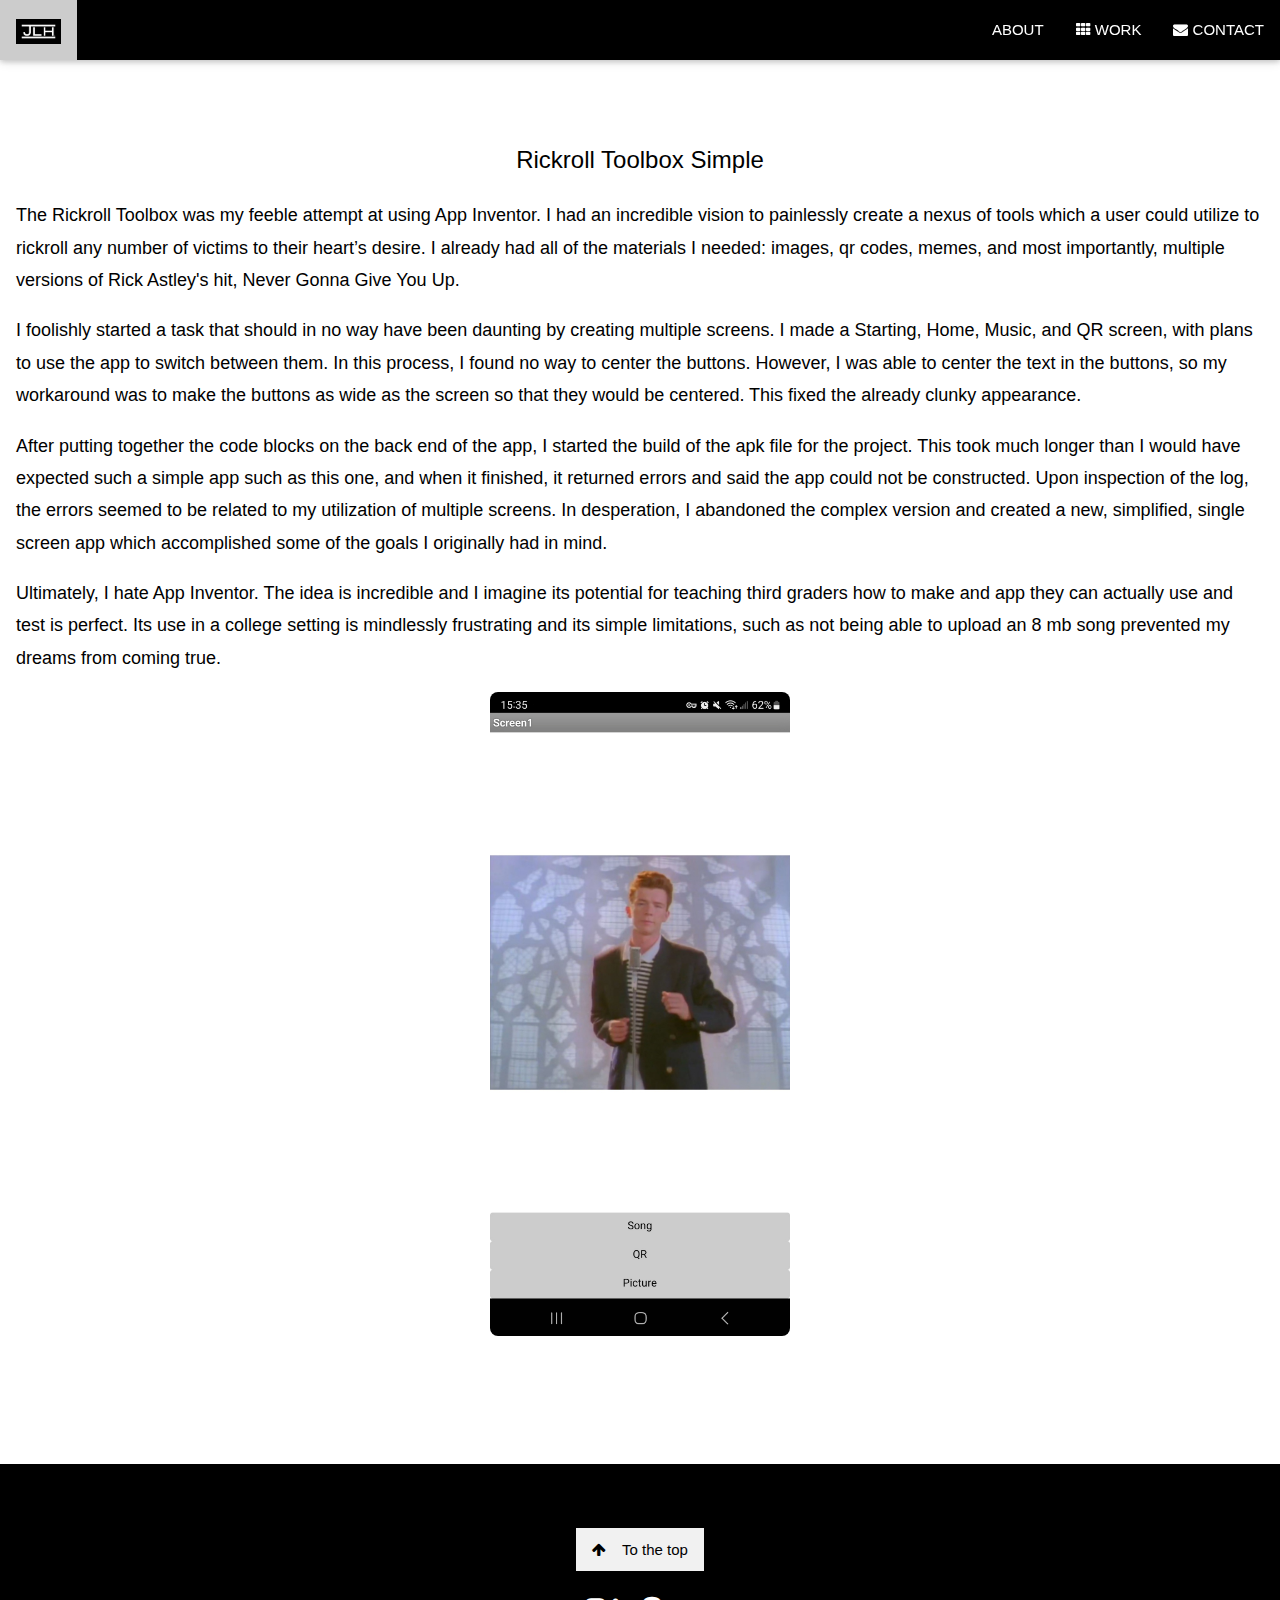
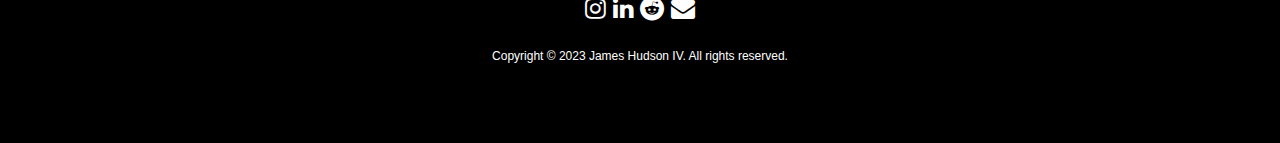
<file: App.html>
<!DOCTYPE html>
<html>
<title>James Hudson IV</title>
<meta charset="UTF-8">
<meta property="og:image" content="png.png">
<link rel="icon" href="png.png">
<meta name="viewport" content="width=device-width, initial-scale=1">
<link rel="stylesheet" href="https://www.w3schools.com/w3css/4/w3.css">
<link rel="stylesheet" href="https://fonts.googleapis.com/css?family=Raleway">
<link rel="stylesheet" href="https://cdnjs.cloudflare.com/ajax/libs/font-awesome/4.7.0/css/font-awesome.min.css">
<link href="https://fonts.cdnfonts.com/css/liberation-sans" rel="stylesheet">
<script src="roll404.js"></script>
<style>
body,h1,h2,h3,h4,h5,h6 {font-family: "liberation-sans", sans-serif}

body, html {
  height: 100%;
  line-height: 1.8;
}

/* Full height image header */
.bgimg-1 {
  background-position: center;
  background-size: cover;
  background-image: url("AustinNight.png");
  min-height: 100%;
}

.w3-bar .w3-button {
  padding: 16px;
}
</style>
<body>

<!-- Navbar (sit on top) -->
<div class="w3-top">
  <div class="w3-bar w3-black w3-card" id="myNavbar">
    <a href="index.html" class="w3-bar-item w3-button"><img height=25px src="https://jameshudsoniv.github.io/Website/JLHBanner.png" alt="LOGO"></a>
    <!-- Right-sided navbar links -->
    <div class="w3-right w3-hide-small">
      <a href="index.html#about" class="w3-bar-item w3-button">ABOUT</a>
      <!--<a href="#team" class="w3-bar-item w3-button"><i class="fa fa-user"></i> TEAM</a>-->
      <a href="index.html#work" class="w3-bar-item w3-button"><i class="fa fa-th"></i> WORK</a>
      <!--<a href="#pricing" class="w3-bar-item w3-button"><i class="fa fa-usd"></i> PRICING</a>-->
      <a href="index.html#contact" class="w3-bar-item w3-button"><i class="fa fa-envelope"></i> CONTACT</a>
    </div>
    <!-- Hide right-floated links on small screens and replace them with a menu icon -->

    <a href="javascript:void(0)" class="w3-bar-item w3-button w3-right w3-hide-large w3-hide-medium" onclick="w3_open()">
      <i class="fa fa-bars"></i>
    </a>
  </div>
</div>

<!-- Sidebar on small screens when clicking the menu icon -->
<nav class="w3-sidebar w3-bar-block w3-black w3-card w3-animate-left w3-hide-medium w3-hide-large" style="display:none" id="mySidebar">
  <a href="javascript:void(0)" onclick="w3_close()" class="w3-bar-item w3-button w3-large w3-padding-16">Close ×</a>
  <a href="#about" onclick="w3_close()" class="w3-bar-item w3-button">ABOUT</a>
  <!--<a href="#team" onclick="w3_close()" class="w3-bar-item w3-button">TEAM</a>-->
  <a href="#work" onclick="w3_close()" class="w3-bar-item w3-button">WORK</a>
  <!--<a href="#pricing" onclick="w3_close()" class="w3-bar-item w3-button">PRICING</a>-->
  <a href="#contact" onclick="w3_close()" class="w3-bar-item w3-button">CONTACT</a>
</nav>

<!-- Header with full-height image 
<header class="bgimg-1 w3-display-container w3-grayscale-min" id="home">
  <div class="w3-display-left w3-text-white" style="padding:48px">
    <span class="w3-jumbo w3-hide-small">James Hudson IV</span><br>
    <span class="w3-xxlarge w3-hide-large w3-hide-medium">James Hudson IV</span><br>
    <span class="w3-large">Computer Engineer, Presidential Scholar, Conqueror</span>
    <p><a href="#about" class="w3-button w3-white w3-padding-large w3-large w3-margin-top w3-opacity w3-hover-opacity-off">Learn more</a></p>
  </div> 
  <div class="w3-display-bottomleft w3-text-grey w3-large" style="padding:24px 48px">
    <i class="fa fa-facebook-official w3-hover-opacity"></i>
    <i class="fa fa-instagram w3-hover-opacity"></i>
    <i class="fa fa-snapchat w3-hover-opacity"></i>
    <i class="fa fa-pinterest-p w3-hover-opacity"></i>
    <i class="fa fa-twitter w3-hover-opacity"></i>
    <i class="fa fa-linkedin w3-hover-opacity"></i>
  </div>
</header>
-->

<!-- About Section -->
<div class="w3-container" style="padding:128px 16px" id="about">
  <h3 class="w3-center">Rickroll Toolbox Simple</h3>
  <p class="w3-large">The Rickroll Toolbox was my feeble attempt at using App Inventor.  I had an incredible vision to painlessly create a nexus of tools which a user could utilize to rickroll any number of victims to their heart’s desire.  I already had all of the materials I needed: images, qr codes, memes, and most importantly, multiple versions of Rick Astley's hit, Never Gonna Give You Up.  </p>
  <p class="w3-large">I foolishly started a task that should in no way have been daunting by creating multiple screens.  I made a Starting, Home, Music, and QR screen, with plans to use the app to switch between them.  In this process, I found no way to center the buttons.  However, I was able to center the text in the buttons, so my workaround was to make the buttons as wide as the screen so that they would be centered.  This fixed the already clunky appearance.  </p>
  <p class="w3-large">After putting together the code blocks on the back end of the app, I started the build of the apk file for the project.  This took much longer than I would have expected such a simple app such as this one, and when it finished, it returned errors and said the app could not be constructed.  Upon inspection of the log, the errors seemed to be related to my utilization of multiple screens.  In desperation, I abandoned the complex version and created a new, simplified, single screen app which accomplished some of the goals I originally had in mind.  </p>
  <p class="w3-large">Ultimately, I hate App Inventor.  The idea is incredible and I imagine its potential for teaching third graders how to make and app they can actually use and test is perfect.  Its use in a college setting is mindlessly frustrating and its simple limitations, such as not being able to upload an 8 mb song prevented my dreams from coming true.  </p>
  <div style="text-align: center;">
    <img class="w3-image w3-round-large" src="Screenshot_20230918_153531.jpg" alt="Screenshot" width="300">
  </div>
</div>

<!-- Promo Section - "We know design" 
<div class="w3-container w3-light-grey" style="padding:128px 16px">
  <div class="w3-row-padding">
    <div class="w3-col m6">
      <h3>Feedback Palette</h3>
      <p>Designing a feedback system plug-in for word processors consisting of a database of pre-written feedback a teacher can use to grade assignments in an optimized manner to improve the student’s learning experience.</p>
      <p><a href="UROPPoster.pdf" class="w3-button w3-black"><i class="fa fa-th"> </i> Learn more</a></p>
    </div>
    <div class="w3-col m6">
      <img class="w3-image w3-round-large" src="UROPThumbnail.png" alt="Thumbnail" width="700" height="394">
    </div>
  </div>
</div>
-->

<!-- Team Section 
<div class="w3-container" style="padding:128px 16px" id="team">
  <h3 class="w3-center">THE TEAM</h3>
  <p class="w3-center w3-large">The ones who runs this company</p>
  <div class="w3-row-padding w3-grayscale" style="margin-top:64px">
    <div class="w3-col l3 m6 w3-margin-bottom">
      <div class="w3-card">
        <img src="https://www.w3schools.com/w3images/team2.jpg" alt="John" style="width:100%">
        <div class="w3-container">
          <h3>John Doe</h3>
          <p class="w3-opacity">CEO & Founder</p>
          <p>Phasellus eget enim eu lectus faucibus vestibulum. Suspendisse sodales pellentesque elementum.</p>
          <p><button class="w3-button w3-light-grey w3-block"><i class="fa fa-envelope"></i> Contact</button></p>
        </div>
      </div>
    </div>
    <div class="w3-col l3 m6 w3-margin-bottom">
      <div class="w3-card">
        <img src="https://www.w3schools.com/w3images/team1.jpg" alt="Jane" style="width:100%">
        <div class="w3-container">
          <h3>Anja Doe</h3>
          <p class="w3-opacity">Art Director</p>
          <p>Phasellus eget enim eu lectus faucibus vestibulum. Suspendisse sodales pellentesque elementum.</p>
          <p><button class="w3-button w3-light-grey w3-block"><i class="fa fa-envelope"></i> Contact</button></p>
        </div>
      </div>
    </div>
    <div class="w3-col l3 m6 w3-margin-bottom">
      <div class="w3-card">
        <img src="https://www.w3schools.com/w3images/team3.jpg" alt="Mike" style="width:100%">
        <div class="w3-container">
          <h3>Mike Ross</h3>
          <p class="w3-opacity">Web Designer</p>
          <p>Phasellus eget enim eu lectus faucibus vestibulum. Suspendisse sodales pellentesque elementum.</p>
          <p><button class="w3-button w3-light-grey w3-block"><i class="fa fa-envelope"></i> Contact</button></p>
        </div>
      </div>
    </div>
    <div class="w3-col l3 m6 w3-margin-bottom">
      <div class="w3-card">
        <img src="https://www.w3schools.com/w3images/team4.jpg" alt="Dan" style="width:100%">
        <div class="w3-container">
          <h3>Dan Star</h3>
          <p class="w3-opacity">Designer</p>
          <p>Phasellus eget enim eu lectus faucibus vestibulum. Suspendisse sodales pellentesque elementum.</p>
          <p><button class="w3-button w3-light-grey w3-block"><i class="fa fa-envelope"></i> Contact</button></p>
        </div>
      </div>
    </div>
  </div>
</div>
    -->

<!-- Promo Section "Statistics" 
<div class="w3-container w3-row w3-center w3-dark-grey w3-padding-64">
  <div class="w3-quarter">
    <span class="w3-xxlarge">14+</span>
    <br>Partners
  </div>
  <div class="w3-quarter">
    <span class="w3-xxlarge">55+</span>
    <br>Projects Done
  </div>
  <div class="w3-quarter">
    <span class="w3-xxlarge">89+</span>
    <br>Happy Clients
  </div>
  <div class="w3-quarter">
    <span class="w3-xxlarge">150+</span>
    <br>Meetings
  </div>
</div>
-->

<!-- Work Section 
<div class="w3-container" style="padding:128px 16px" id="work">
  <h3 class="w3-center">WORK</h3>
  <p class="w3-center w3-large">A collection of what's possible</p>

  <div class="w3-row-padding" style="margin-top:64px">
    <div class="w3-col l3 m6">
      <img src="BridgeCongressAve.jpg" style="width:100%" onclick="onClick(this)" class="w3-hover-opacity" alt="BridgeCongressAve">
    </div>
    <div class="w3-col l3 m6">
      <img src="StackedRocks.jpg" style="width:100%" onclick="onClick(this)" class="w3-hover-opacity" alt="StackedRocks">
    </div>
    <div class="w3-col l3 m6">
      <img src="Fountain.jpg" style="width:100%" onclick="onClick(this)" class="w3-hover-opacity" alt="Fountain">
    </div>
    <div class="w3-col l3 m6">
      <img src="Pistachios.jpg" style="width:100%" onclick="onClick(this)" class="w3-hover-opacity" alt="Pistachios">
    </div>
  </div>

  <div class="w3-row-padding w3-section">
    <div class="w3-col l3 m6">
      <img src="Route66.jpg" style="width:100%" onclick="onClick(this)" class="w3-hover-opacity" alt="Route66">
    </div>
    <div class="w3-col l3 m6">
      <img src="Well.jpg" style="width:100%" onclick="onClick(this)" class="w3-hover-opacity" alt="Well">
    </div>
    <div class="w3-col l3 m6">
      <img src="GasStation.jpg" style="width:100%" onclick="onClick(this)" class="w3-hover-opacity" alt="GasStation">
    </div>
    <div class="w3-col l3 m6">
      <img src="Bats.jpg" style="width:100%" onclick="onClick(this)" class="w3-hover-opacity" alt="Bats">
    </div>
  </div>
</div>
-->

<!-- Modal for full size images on click-->
<div id="modal01" class="w3-modal w3-black" onclick="this.style.display='none'">
  <span class="w3-button w3-xxlarge w3-black w3-padding-large w3-display-topright" title="Close Modal Image">×</span>
  <div class="w3-modal-content w3-animate-zoom w3-center w3-transparent w3-padding-64">
    <img id="img01" class="w3-image">
    <p id="caption" class="w3-opacity w3-large"></p>
  </div>
</div>

<!-- Skills Section 
<div class="w3-container w3-light-grey w3-padding-64">
  <div class="w3-row-padding">
    <div class="w3-col m6">
      <h3>Our Skills.</h3>
      <p>Lorem ipsum dolor sit amet, consectetur adipiscing elit, sed do eiusmod<br>
      tempor incididunt ut labore et dolore.</p>
      <p>Lorem ipsum dolor sit amet, consectetur adipiscing elit, sed do eiusmod<br>
      tempor incididunt ut labore et dolore.</p>
    </div>
    <div class="w3-col m6">
      <p class="w3-wide"><i class="fa fa-camera w3-margin-right"></i>Photography</p>
      <div class="w3-grey">
        <div class="w3-container w3-dark-grey w3-center" style="width:90%">90%</div>
      </div>
      <p class="w3-wide"><i class="fa fa-desktop w3-margin-right"></i>Web Design</p>
      <div class="w3-grey">
        <div class="w3-container w3-dark-grey w3-center" style="width:85%">85%</div>
      </div>
      <p class="w3-wide"><i class="fa fa-photo w3-margin-right"></i>Photoshop</p>
      <div class="w3-grey">
        <div class="w3-container w3-dark-grey w3-center" style="width:75%">75%</div>
      </div>
    </div>
  </div>
</div>
-->

<!-- Pricing Section 
<div class="w3-container w3-center w3-dark-grey" style="padding:128px 16px" id="pricing">
  <h3>PRICING</h3>
  <p class="w3-large">Choose a pricing plan that fits your needs.</p>
  <div class="w3-row-padding" style="margin-top:64px">
    <div class="w3-third w3-section">
      <ul class="w3-ul w3-white w3-hover-shadow">
        <li class="w3-black w3-xlarge w3-padding-32">Basic</li>
        <li class="w3-padding-16"><b>10GB</b> Storage</li>
        <li class="w3-padding-16"><b>10</b> Emails</li>
        <li class="w3-padding-16"><b>10</b> Domains</li>
        <li class="w3-padding-16"><b>Endless</b> Support</li>
        <li class="w3-padding-16">
          <h2 class="w3-wide">$ 10</h2>
          <span class="w3-opacity">per month</span>
        </li>
        <li class="w3-light-grey w3-padding-24">
          <button class="w3-button w3-black w3-padding-large">Sign Up</button>
        </li>
      </ul>
    </div>
    <div class="w3-third">
      <ul class="w3-ul w3-white w3-hover-shadow">
        <li class="w3-red w3-xlarge w3-padding-48">Pro</li>
        <li class="w3-padding-16"><b>25GB</b> Storage</li>
        <li class="w3-padding-16"><b>25</b> Emails</li>
        <li class="w3-padding-16"><b>25</b> Domains</li>
        <li class="w3-padding-16"><b>Endless</b> Support</li>
        <li class="w3-padding-16">
          <h2 class="w3-wide">$ 25</h2>
          <span class="w3-opacity">per month</span>
        </li>
        <li class="w3-light-grey w3-padding-24">
          <button class="w3-button w3-black w3-padding-large">Sign Up</button>
        </li>
      </ul>
    </div>
    <div class="w3-third w3-section">
      <ul class="w3-ul w3-white w3-hover-shadow">
        <li class="w3-black w3-xlarge w3-padding-32">Premium</li>
        <li class="w3-padding-16"><b>50GB</b> Storage</li>
        <li class="w3-padding-16"><b>50</b> Emails</li>
        <li class="w3-padding-16"><b>50</b> Domains</li>
        <li class="w3-padding-16"><b>Endless</b> Support</li>
        <li class="w3-padding-16">
          <h2 class="w3-wide">$ 50</h2>
          <span class="w3-opacity">per month</span>
        </li>
        <li class="w3-light-grey w3-padding-24">
          <button class="w3-button w3-black w3-padding-large">Sign Up</button>
        </li>
      </ul>
    </div>
  </div>
</div>
-->

<!-- Contact Section 
<div class="w3-container w3-light-grey" style="padding:128px 16px" id="contact">
  <h3 class="w3-center">CONTACT</h3>
  <p class="w3-center w3-large">Lets get in touch. Send a message:</p>
  <div style="margin-top:48px">
    <p><i class="fa fa-map-marker fa-fw w3-xxlarge w3-margin-right"></i> Tallahassee, US</p>
    <p><i class="fa fa-phone fa-fw w3-xxlarge w3-margin-right"></i> Phone: (813) 320-5013</p>
    <p><i class="fa fa-envelope fa-fw w3-xxlarge w3-margin-right"> </i> Email: JLH22C@fsu.edu</p>
    <br>
    <form action="/action_page.php" target="_blank">
      <p><input class="w3-input w3-border" type="text" placeholder="Name" required name="Name"></p>
      <p><input class="w3-input w3-border" type="text" placeholder="Email" required name="Email"></p>
      <p><input class="w3-input w3-border" type="text" placeholder="Subject" required name="Subject"></p>
      <p><input class="w3-input w3-border" type="text" placeholder="Message" required name="Message"></p>
      <p>
        <button class="w3-button w3-black" type="submit">
          <i class="fa fa-paper-plane"></i> SEND MESSAGE
        </button>
      </p>
    </form> -->
    <!-- Image of location/map 
    <img src="Landis.png" class="w3-image w3-greyscale" style="width:100%;margin-top:48px">
  </div>
</div>
-->

<!-- Footer. This section contains an ad for W3Schools Spaces. You can leave it to support us. -->
<footer class="w3-center w3-black w3-padding-64">
  <a href="#home" class="w3-button w3-light-grey"><i class="fa fa-arrow-up w3-margin-right"></i>To the top</a>
  <div class="w3-xlarge w3-section">
    <!--<i class="fa fa-facebook-official w3-hover-opacity"></i>-->
    <a href="https://www.instagram.com/james.hudson.iv/" target="_blank"><i class="fa fa-instagram w3-hover-opacity"></i></a>
    <!--<i class="fa fa-snapchat w3-hover-opacity"></i>-->
    <!--<i class="fa fa-pinterest-p w3-hover-opacity"></i>-->
    <!--<i class="fa fa-twitter w3-hover-opacity"></i>-->
    <a href="https://www.linkedin.com/in/jameshudsoniv/" target="_blank"><i class="fa fa-linkedin w3-hover-opacity"></i></a>
    <a href="https://www.reddit.com/r/JamesHudson/" target="_blank"><i class="fa fa-reddit w3-hover-opacity"></i></a>
    <a href="mailto:JLH22C@fsu.edu" target="_blank"><i class="fa fa-envelope w3-hover-opacity"></i></a>
    <!--<a href="example" target="_blank"><i class="fa fa-example w3-hover-opacity"></i></a>-->
  </div>
 <p class="w3-small">Copyright © 2023 James Hudson IV. All rights reserved.</p>
<!-- <a class="w3-button w3-round-xxlarge w3-small w3-light-grey w3-margin-bottom" href="https://www.w3schools.com/spaces" target="_blank">Start now</a> -->
</footer>
 
<script>
// Modal Image Gallery
function onClick(element) {
  document.getElementById("img01").src = element.src;
  document.getElementById("modal01").style.display = "block";
  var captionText = document.getElementById("caption");
  captionText.innerHTML = element.alt;
}


// Toggle between showing and hiding the sidebar when clicking the menu icon
var mySidebar = document.getElementById("mySidebar");

function w3_open() {
  if (mySidebar.style.display === 'block') {
    mySidebar.style.display = 'none';
  } else {
    mySidebar.style.display = 'block';
  }
}

// Close the sidebar with the close button
function w3_close() {
    mySidebar.style.display = "none";
}
</script>

</body>
</html>
</file>
